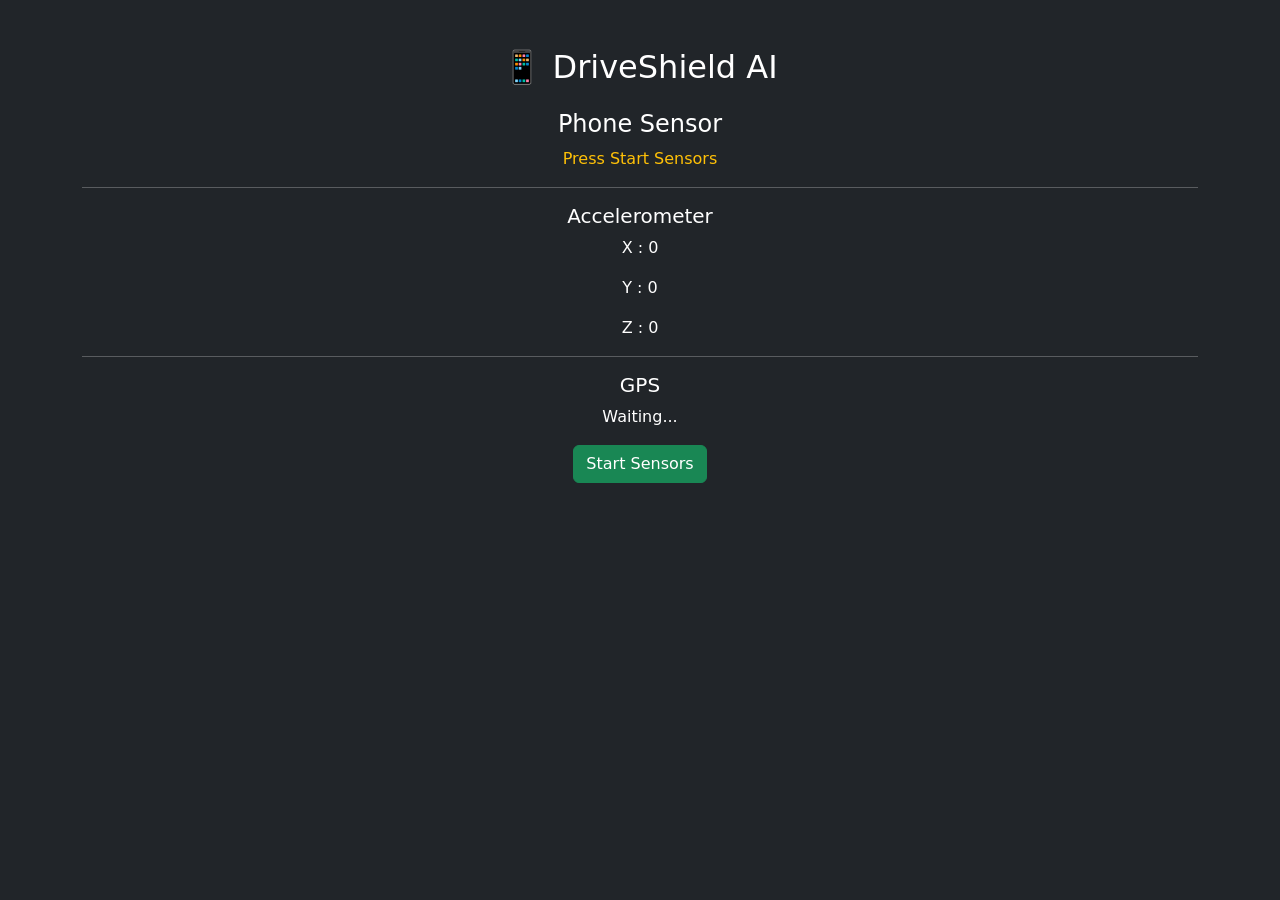
<file: templates/phone.html>
<!DOCTYPE html>
<html lang="en">

<head>

    <meta charset="UTF-8">
    <meta name="viewport" content="width=device-width, initial-scale=1.0">

    <title>DriveShield AI - Phone Sensor</title>

    <link href="https://cdn.jsdelivr.net/npm/bootstrap@5.3.7/dist/css/bootstrap.min.css" rel="stylesheet">

</head>

<body class="bg-dark text-white">

<div class="container text-center mt-5">

    <h2>📱 DriveShield AI</h2>

    <h4 class="mt-4">Phone Sensor</h4>

    <p id="status" class="text-warning">
        Press Start Sensors
    </p>

    <hr>

    <h5>Accelerometer</h5>

    <p>X : <span id="x">0</span></p>
    <p>Y : <span id="y">0</span></p>
    <p>Z : <span id="z">0</span></p>

    <hr>

    <h5>GPS</h5>

    <p id="gps">Waiting...</p>

    <button
        class="btn btn-success"
        onclick="startSensors()">

        Start Sensors

    </button>

</div>

<script>

let latitude = 0;
let longitude = 0;

function startSensors() {

    document.getElementById("status").innerHTML =
    "Checking sensor support...";

    // GPS

    if (navigator.geolocation) {

        navigator.geolocation.watchPosition(

            function(position){

                latitude = position.coords.latitude;
                longitude = position.coords.longitude;

                document.getElementById("gps").innerHTML =
                latitude + " , " + longitude;

            },

            function(error){

                document.getElementById("gps").innerHTML =
                "GPS Permission Denied";

            },

            {
                enableHighAccuracy:true
            }

        );

    }

    // Motion Sensor

    if (typeof DeviceMotionEvent === "undefined") {

        document.getElementById("status").innerHTML =
        "Device Motion NOT Supported";

        return;
    }

    // iPhone permission

    if (typeof DeviceMotionEvent.requestPermission === "function") {

        DeviceMotionEvent.requestPermission()

        .then(function(response){

            if(response==="granted"){

                document.getElementById("status").innerHTML =
                "Sensors Running";

                startMotion();

            }
            else{

                document.getElementById("status").innerHTML =
                "Motion Permission Denied";

            }

        })

        .catch(function(){

            document.getElementById("status").innerHTML =
            "Permission Error";

        });

    }

    // Android

    else{

        document.getElementById("status").innerHTML =
        "Sensors Running";

        startMotion();

    }

}

function startMotion(){

    window.addEventListener(

        "devicemotion",

        function(event){

            let x = event.accelerationIncludingGravity?.x || 0;
            let y = event.accelerationIncludingGravity?.y || 0;
            let z = event.accelerationIncludingGravity?.z || 0;

            document.getElementById("x").innerHTML =
            x.toFixed(2);

            document.getElementById("y").innerHTML =
            y.toFixed(2);

            document.getElementById("z").innerHTML =
            z.toFixed(2);

            let magnitude =
            Math.sqrt(x*x + y*y + z*z);

            if(magnitude > 35){

                fetch("/accident",{

                    method:"POST",

                    headers:{
                        "Content-Type":"application/json"
                    },

                    body:JSON.stringify({

                        x:x,
                        y:y,
                        z:z,
                        latitude:latitude,
                        longitude:longitude

                    })

                });

                alert("Possible Accident Detected");

            }

        }

    );

}

</script>

</body>

</html>
</file>
